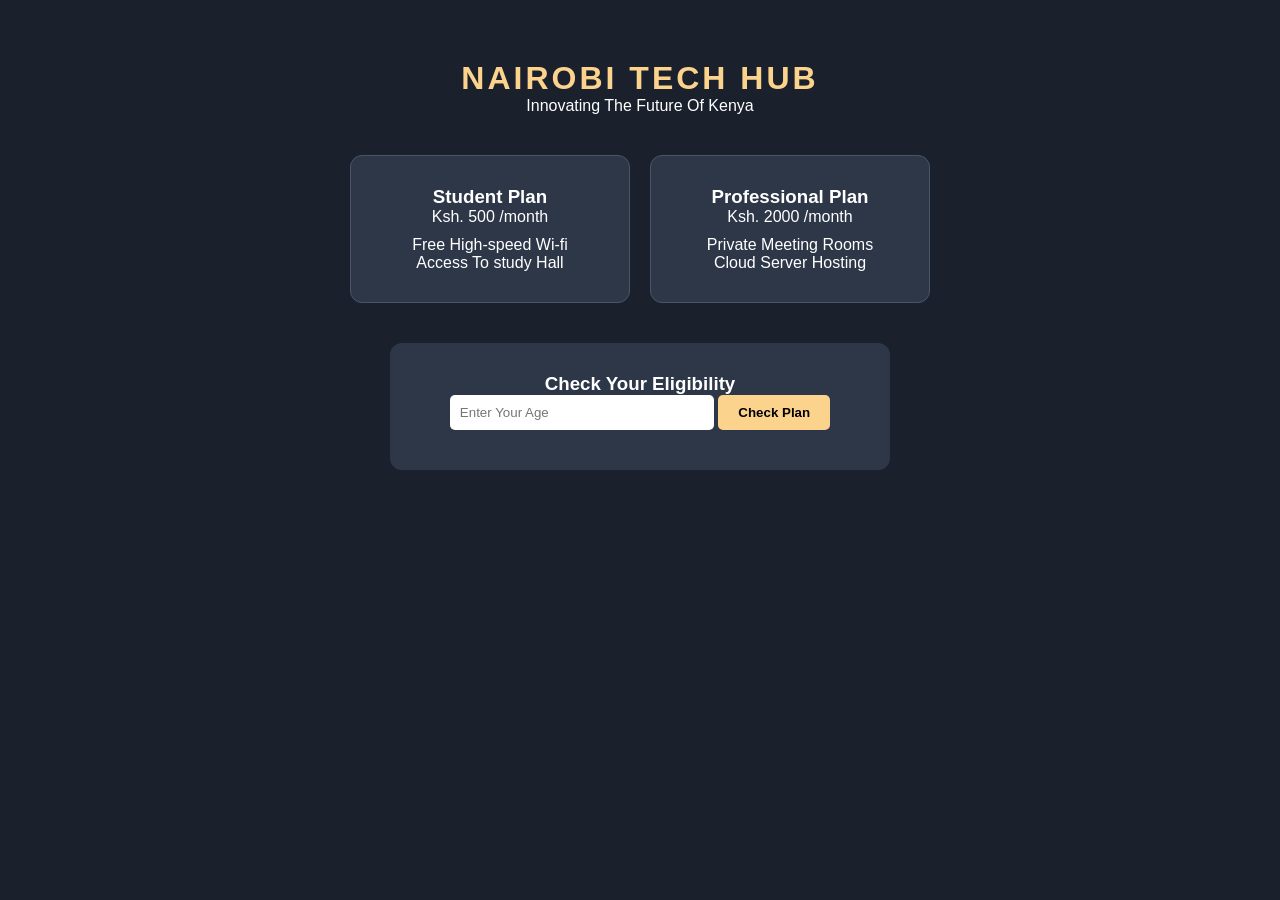
<file: index.html>
<!DOCTYPE html>
<html lang="en">
    <head>
        <meta charset="UTF-8">
        <meta name="viewpoint" content="width=device-width, initial-scale=1.0">
        <title>Nairobi Tech Hub | Membership</title>
        <link rel="stylesheet" href="style.css">
    </head>
    <body>
        <header>
            <h1>NAIROBI TECH HUB</h1>
            <p>Innovating The Future Of Kenya</p>
        </header>
        <div class="container">
            <section class="pricing-row">
                <div class="card">
                    <h3>Student Plan</h3>
                    <p class="Price">Ksh. 500 /month</p>
                    <ul>
                        <li>Free High-speed Wi-fi</li>
                        <li>Access To study Hall</li>
                    </ul>
                </div>
                <div class="card">
                    <h3>Professional Plan</h3>
                    <p class="Price">Ksh. 2000 /month</p>
                    <ul>
                        <li>Private Meeting Rooms</li>
                        <li>Cloud Server Hosting</li>
                    </ul>
                </div>
            </section>
            <section class="checker-box">
                <h3>Check Your Eligibility</h3>
                <input type="number" id="userAge" placeholder="Enter Your Age">
                <button onclick="checkPlan()">Check Plan</button>
                <p id="resultDisplay"></p>
            </section>
        </div>
        <script>
            function checkPlan() {
                // 1. Get the value from the input field
                let age = document.getElementById('userAge').value;
                // 2. Find the display paragraph
                let display = document.getElementById('resultDisplay');
                // 3. Conditional Logic (if/Else)
                if (age === "") {
                    display.innerText = "Please enter an age first!";
                    display.style.color = "yellow";
                }
                else if (age < 18) {
                    display.innerText = "Minor: Guardian signature required.";
                    display.style.color = "#ff4d4d"; // RED
                }
                else if (age >= 18 && age <= 25){
                    display.innerText = "Success: You have qualify for the Student Discount!";
                    display.style.color = "#4dff88"; // Green
                }
                else {
                    display.innerText = "Welcome: Professional Tier access granted.";
                    display.style.color = "#4db8ff"; // Blue
                }
            }
        </script>
    </body>
</html>
</file>
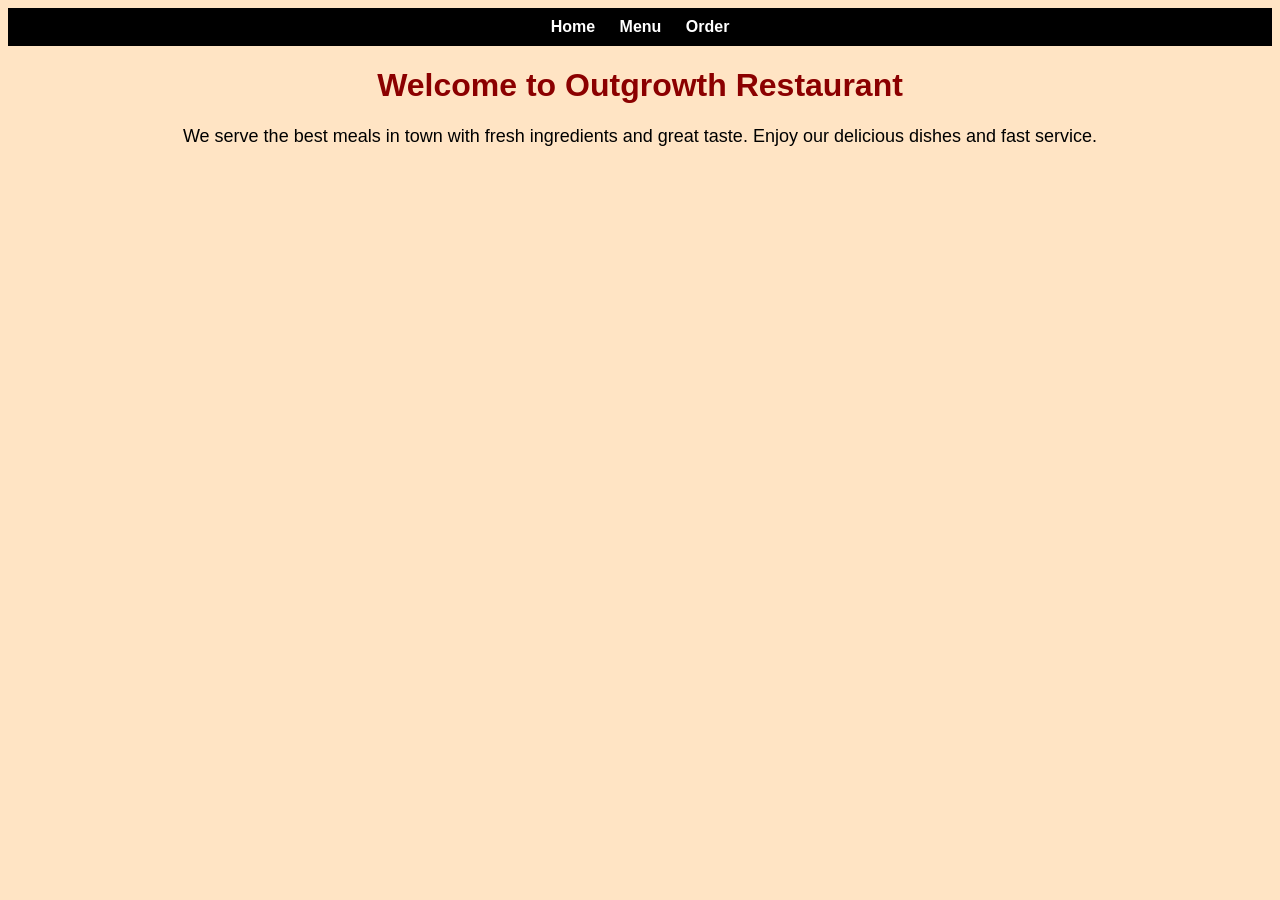
<file: Assignment web devt/index.html>
<!DOCTYPE html>
<html>
<head>
    <title>Outgrowth Restaurant</title>
    <link rel="stylesheet" href="format.css">
</head>
<body>

<nav>
    <a href="index.html">Home</a>
    <a href="menu.html">Menu</a>
    <a href="order.html">Order</a>
</nav>

<h1>Welcome to Outgrowth Restaurant</h1>

<p>
We serve the best meals in town with fresh ingredients and great taste.
Enjoy our delicious dishes and fast service.
</p>

</body>
</html>
</file>
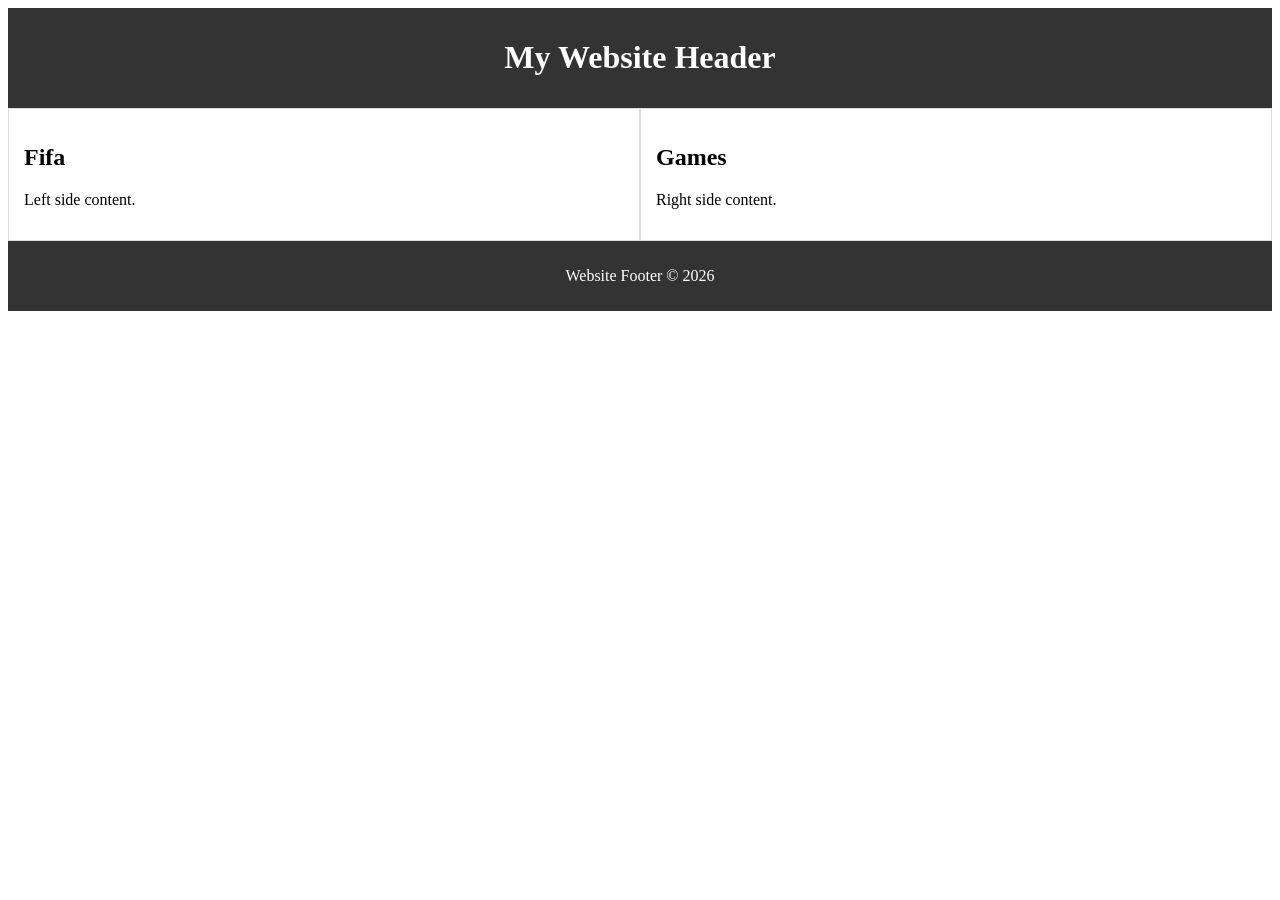
<file: hello.html>
<!DOCTYPE html>
<html>
<head>
    <style>
        header, footer { background: #333; color: white; text-align: center; padding: 10px; }
        .container { display: flex; }
        .column { flex: 50%; padding: 15px; border: 1px solid #ddd; }
    </style>
</head>
<body>
    <header><h1>My Website Header</h1></header>
    
    <div class="container">
        <div class="column"><h2>Fifa</h2><p>Left side content.</p></div>
        <div class="column"><h2>Games</h2><p>Right side content.</p></div>
    </div>

    <footer><p>Website Footer © 2026</p></footer>
</body>
</html>
</file>
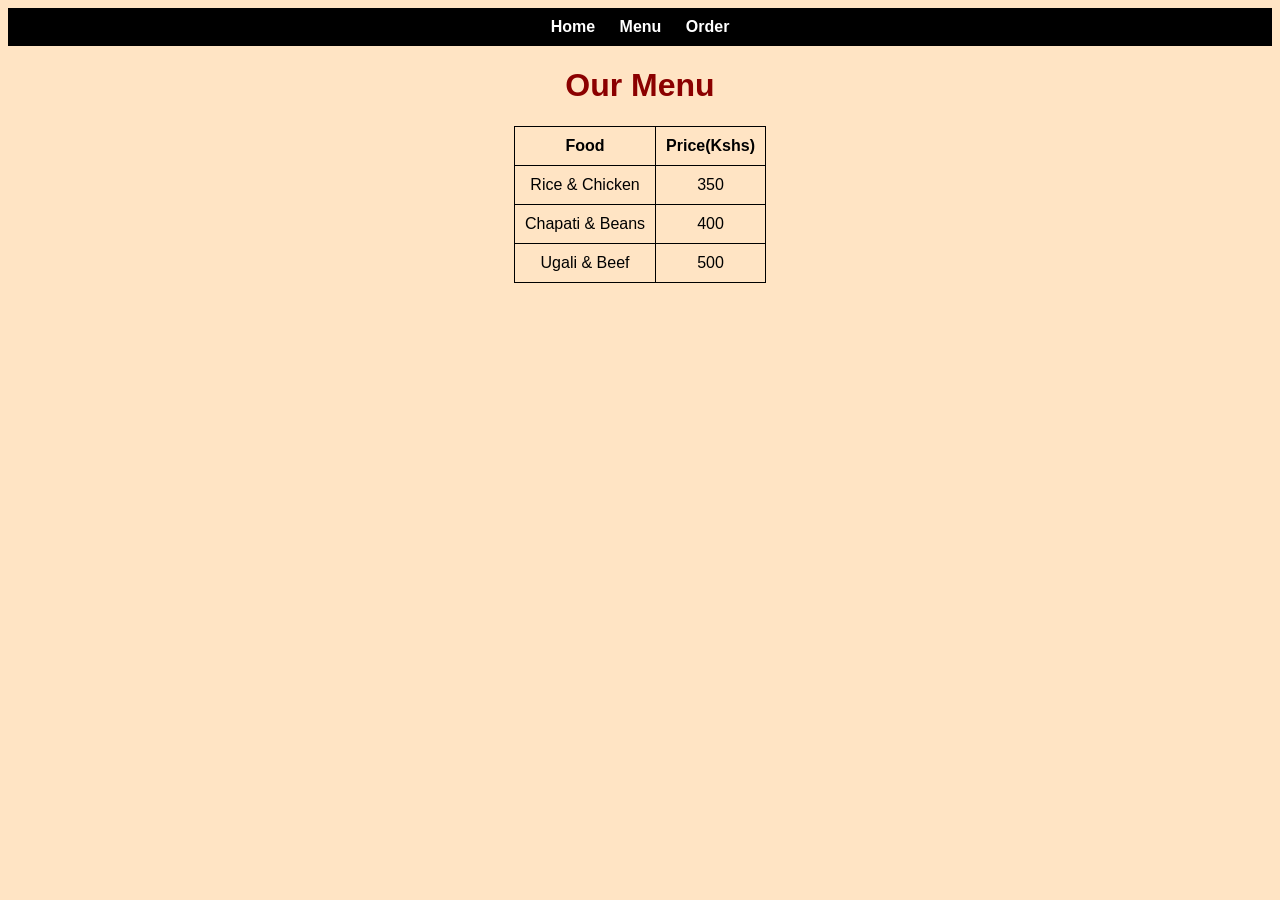
<file: Assignment web devt/menu.html>
<!DOCTYPE html>
<html>
<head>
    <title>Menu</title>
    <link rel="stylesheet" href="format.css">
</head>
<body>

<nav>
    <a href="index.html">Home</a>
    <a href="menu.html">Menu</a>
    <a href="order.html">Order</a>
</nav>

<h1>Our Menu</h1>

<table>
    <tr>
        <th>Food</th>
        <th>Price(Kshs)</th>
    </tr>
    <tr>
        <td>Rice & Chicken</td>
        <td>350</td>
    </tr>
    <tr>
        <td>Chapati & Beans</td>
        <td>400</td>
    </tr>
    <tr>
        <td>Ugali & Beef</td>
        <td>500</td>
    </tr>
</table>

</body>
</html>
</file>
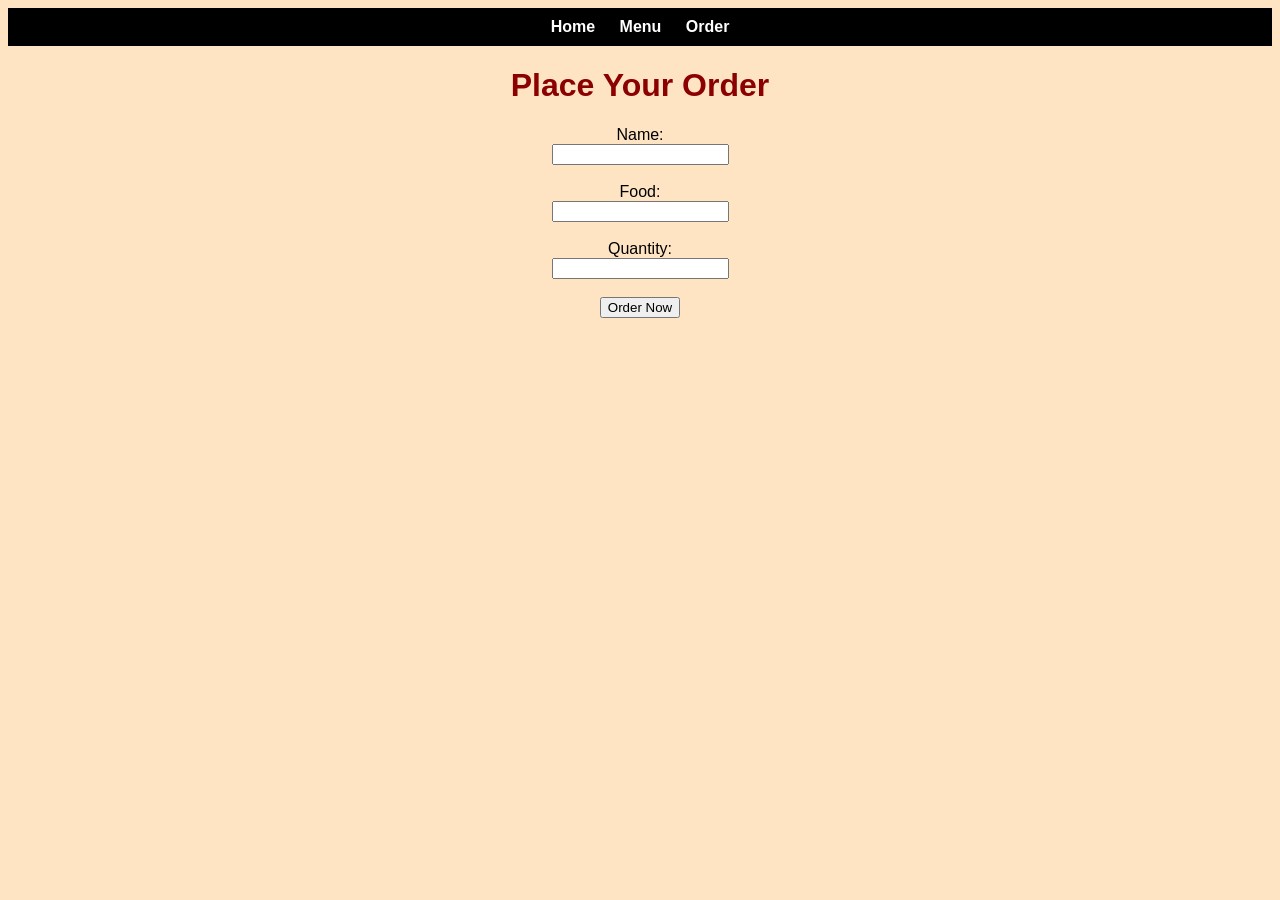
<file: Assignment web devt/order.html>
<!DOCTYPE html>
<html>
<head>
    <title>Order Form</title>
    <link rel="stylesheet" href="format.css">
</head>
<body>

<nav>
    <a href="index.html">Home</a>
    <a href="menu.html">Menu</a>
    <a href="order.html">Order</a>
</nav>

<h1>Place Your Order</h1>

<form>
    <label>Name:</label><br>
    <input type="text" name="name"><br><br>

    <label>Food:</label><br>
    <input type="text" name="food"><br><br>

    <label>Quantity:</label><br>
    <input type="number" name="quantity"><br><br>

    <input type="submit" value="Order Now">
</form>

</body>
</html>
</file>
<file: style.css>
/* UNIVERSAL RESET */
* { margin: 0; padding: 0; box-sizing: border-box;

}
body {
    background-color: #1a202c; /* Deep Dark Blue */ 
    color: white;
    font-family: 'Arial', sans-serif;
    text-align: center;
    padding: 20px;
}
header { padding: 40px 0; }
header h1{ color: #fbd38d; letter-spacing: 3px; }
/* FLEX LAYOUT (The side-by-side logic) */
.pricing-row {
    display: flex;
    justify-content: center;
    gap: 20px;
    flex-wrap: wrap; /* Important: Allows cards to stack on mobile */
    margin-bottom: 40px;
}
.card {
    background-color: #2d3748;
    padding: 30px;
    border-radius: 12px;
    width: 280px;
    border: 1px solid #4a5568;
    transition: 0.3s; /* smooth animation */
}
/* HOVER EFFECT */
.card:hover {
    border-color: #fbd38d
    transform translateY(-10px); /* Moves cards up slightly */
}
.price {
    font-size: 1.5rem; font-weight: bold; margin: 15px 0; color: #fbd38d;
}
ul {
    list-style: none; padding-top: 10px; font-size: 0,9rem;
}
/* FORM STYLING */
.checker-box {
    background: #2d3748;
    max-width: 500px;
    margin: 0 auto;
    padding: 30px;
    border-radius: 12px;
}
input {
    padding: 10px;
    width: 60%;
    border-radius: 5px;
    border: none;
    margin-bottom: 10px;
}
button {
    padding: 10px 20px;
    background:  #fbd38d;
    border: none;
    border-radius: 5px;
    font-weight: bold;
    cursor: pointer;
}
#resultdisplay { margin-top: 20px; font-weight: bold; font-size: 1.2rem; }
</file>
<file: Assignment web devt/format.css>
body {
    font-family: Arial;
    background-color: bisque;
    text-align: center;
}

nav {
    background-color: black;
    padding: 10px;
}

nav a {
    color: white;
    margin: 10px;
    text-decoration: none;
    font-weight: bold;
}

h1 {
    color: darkred;
}

p {
    font-size: 18px;
}

table {
    margin: auto;
    border-collapse: collapse;
}

table, th, td {
    border: 1px solid black;
    padding: 10px;
}
</file>
